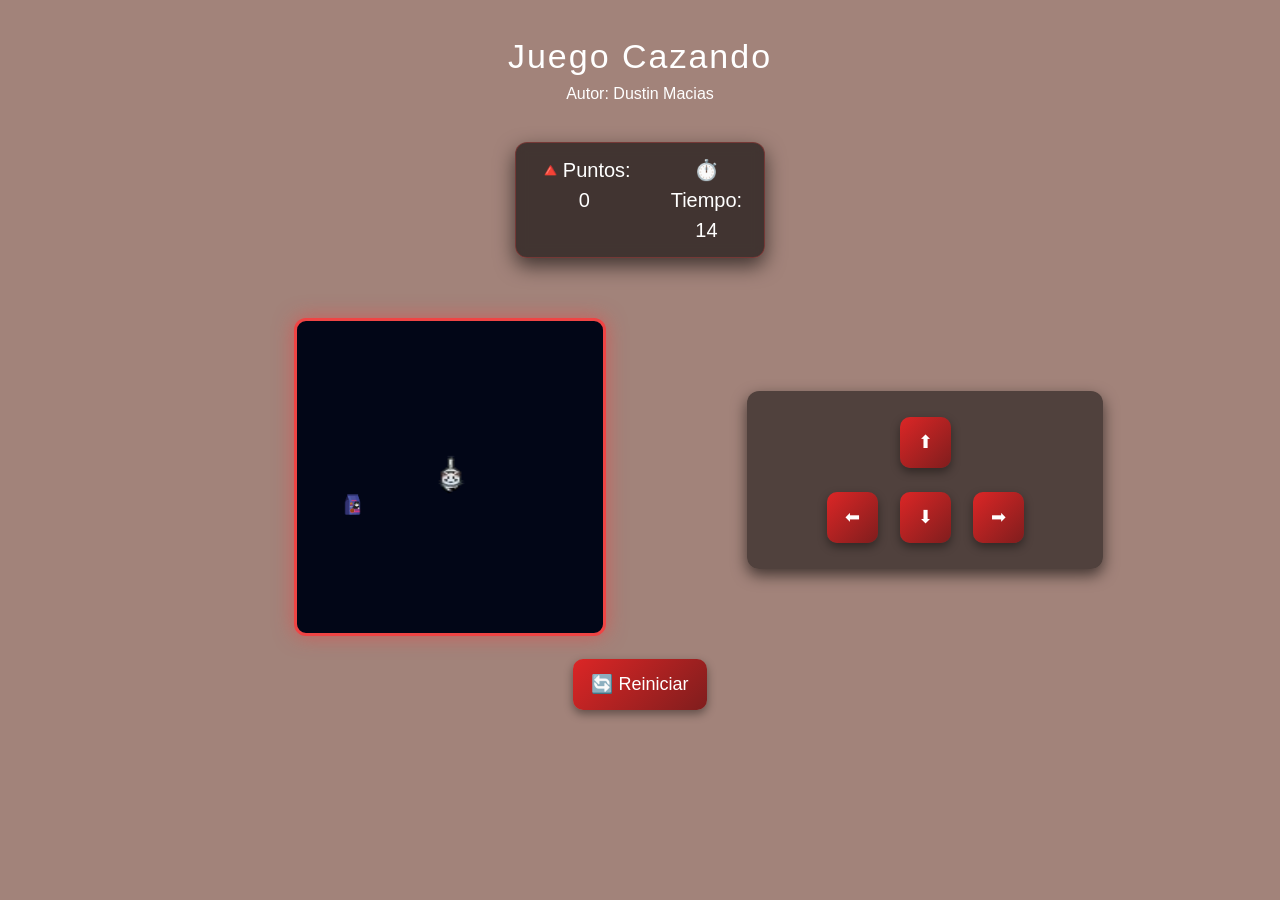
<file: index.html>
<!DOCTYPE html>
<html lang="es">
<head>
  <meta charset="UTF-8">
  <meta name="viewport" content="width=device-width, initial-scale=1.0">
  <title>Juego Cazando</title>

  <!-- Bootstrap -->
  <link href="https://cdn.jsdelivr.net/npm/bootstrap@5.3.2/dist/css/bootstrap.min.css" rel="stylesheet">

  <!-- Tu CSS -->
  <link rel="stylesheet" href="assets/css/cazando.css">
</head>

<body onload="iniciarJuego()">

<div class="container text-center">

  <h1 class="mt-3">Juego Cazando</h1>
  <p>Autor: Dustin Macias</p>

  <!-- PANEL -->
  <div class="d-flex justify-content-center">
    <div class="panel">
      <span>🔺Puntos: <span id="puntos"></span></span>
      <span>⏱️Tiempo: <span id="tiempo"></span></span>
    </div>
  </div>

  <!-- ZONA DE JUEGO -->
  <div class="row justify-content-center align-items-center mt-3 g-4">

    <!-- CANVAS -->
    <div class="col-12 col-md-6">
      <canvas id="areaJuego"></canvas>
    </div>

    <!-- CONTROLES -->
    <div class="col-12 col-md-4">
      <div class="controles">

        <div class="fila">
          <button id="btnArriba">⬆</button>
        </div>

        <div class="fila">
          <button id="btnIzquierda">⬅</button>
          <button id="btnAbajo">⬇</button>
          <button id="btnDerecha">➡</button>
        </div>

      </div>
    </div>

  </div>

  <!-- BOTÓN -->
  <button class="mt-3" onclick="reiniciarJuego()">🔄 Reiniciar</button>

  <p id="mensaje"></p>

</div>

<script src="assets/js/cazando.js"></script>
<script src="assets/js/utils.js"></script>

</body>
</html>
</file>
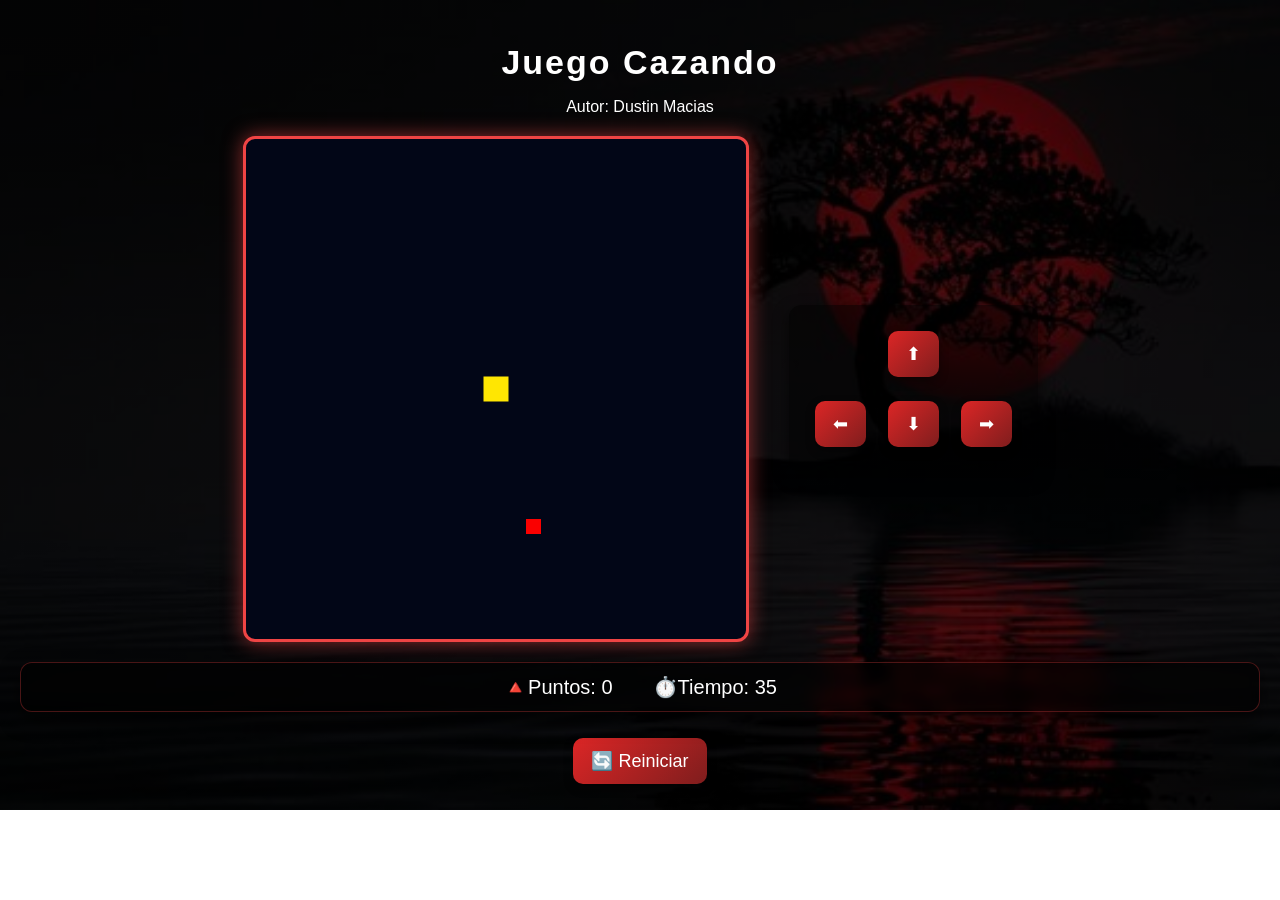
<file: cazando copy.html>
<!DOCTYPE html>
<html>
<head>
  <title>Juego Cazando</title>
  <link rel="stylesheet" href="assets/css/cazando copy.css">
</head>
<body onload="iniciarJuego()">

  <h1>Juego Cazando</h1>
  <p>Autor: Dustin Macias</p>

  <div class="zona-juego">
    <canvas id="areaJuego" width="500" height="500"></canvas>

    <div class="controles">
      <div class="fila">
        <button id="btnArriba">⬆</button>
      </div>

      <div class="fila">
        <button id="btnIzquierda">⬅</button>
        <button id="btnAbajo">⬇</button>
        <button id="btnDerecha">➡</button>
      </div>
    </div>
  </div>


  <div class="panel">
    <span>🔺Puntos: <span id="puntos"></span></span>
    <span>⏱️Tiempo: <span id="tiempo"></span></span>
  </div>
    <button onclick="reiniciarJuego()">🔄 Reiniciar</button>
    <samp id="mensaje"></samp>

<script src="assets/js/cazando copy.js"></script>
<script src="assets/js/utils.js"></script>
</body>
</html>
</file>
<file: assets/css/cazando.css>
body {
  text-align: center;
  font-family: 'Orbitron', 'Segoe UI', sans-serif;
  background: rgba(77, 19, 1, 0.521);
  background-size: cover;
  background-position: center;
  background-repeat: no-repeat;
  margin: 0;
  padding: 20px;
  color: #ffffff;
}

/* TITULO */
h1 {
  margin-bottom: 5px;
  font-size: 34px;
  letter-spacing: 2px;
}

/* PANEL DE PUNTOS Y TIEMPO */

.contenidopanel{
  display: flex;
  justify-content: center;
}

.panel {
  width: 250px;
  margin: 20px 0;
  font-size: 20px;
  display: flex;
  justify-content: center;
  gap: 40px;
  background: rgba(0,0,0,0.6);
  padding: 12px 25px;
  border-radius: 12px;
  backdrop-filter: blur(6px);
  box-shadow: 0 8px 20px rgba(0,0,0,0.6);
  border: 1px solid rgba(239, 68, 68, 0.3);
}

/* ZONA DE JUEGO (canvas + controles) */
.zona-juego {
  display: flex;
  justify-content: center;
  align-items: center;
  gap: 40px;
  margin-top: 20px;
}

/* CANVAS DEL JUEGO */
canvas {
  background: #020617;
  border: 3px solid #ef4444;
  border-radius: 12px;
  box-shadow: 0 0 20px rgba(239, 68, 68, 0.6);
}

/* CONTROLES */
.controles {
  display: flex;
  flex-direction: column;
  align-items: center;
  justify-content: center;
  gap: 12px;
  padding: 20px;
  border-radius: 12px;
  background: rgba(0,0,0,0.5);
  box-shadow: 0 6px 15px rgba(0,0,0,0.6);
}

/* FILAS DE BOTONES */
.fila {
  display: flex;
  gap: 10px;
  justify-content: center;
}

/* BOTONES */
button {
  margin: 6px;
  padding: 12px 18px;
  font-size: 18px;
  cursor: pointer;
  border: none;
  border-radius: 10px;
  background: linear-gradient(135deg, #dc2626, #7f1d1d);
  color: white;
  transition: all 0.2s ease;
  box-shadow: 0 4px 10px rgba(0,0,0,0.4);
}

/* HOVER BOTONES */
button:hover {
  transform: translateY(-2px) scale(1.08);
  background: linear-gradient(135deg, #ef4444, #991b1b);
  box-shadow: 0 6px 15px rgba(0,0,0,0.7);
}

/* CLICK BOTON */
button:active {
  transform: scale(0.95);
}

/* MENSAJE */
#mensaje {
  font-size: 24px;
  font-weight: bold;
  margin-top: 20px;
  color: #ef4444;
  text-shadow: 0 0 10px rgba(239, 68, 68, 0.7);
}
</file>
<file: assets/css/cazando copy.css>
body {
  text-align: center;
  font-family: 'Orbitron', 'Segoe UI', sans-serif;
  background: 
    linear-gradient(rgba(0,0,0,0.7), rgba(0,0,0,0.7)),
    url("../img/fondo1.png");
  background-size: cover;
  background-position: center;
  background-repeat: no-repeat;
  margin: 0;
  padding: 20px;
  color: #ffffff;
}

/* TITULO */
h1 {
  margin-bottom: 5px;
  font-size: 34px;
  letter-spacing: 2px;
}

/* PANEL DE PUNTOS Y TIEMPO */
.panel {
  margin: 20px 0;
  font-size: 20px;
  display: flex;
  justify-content: center;
  gap: 40px;
  background: rgba(0,0,0,0.6);
  padding: 12px 25px;
  border-radius: 12px;
  backdrop-filter: blur(6px);
  box-shadow: 0 8px 20px rgba(0,0,0,0.6);
  border: 1px solid rgba(239, 68, 68, 0.3);
}

/* ZONA DE JUEGO (canvas + controles) */
.zona-juego {
  display: flex;
  justify-content: center;
  align-items: center;
  gap: 40px;
  margin-top: 20px;
}

/* CANVAS DEL JUEGO */
canvas {
  background: #020617;
  border: 3px solid #ef4444;
  border-radius: 12px;
  box-shadow: 0 0 20px rgba(239, 68, 68, 0.6);
}

/* CONTROLES */
.controles {
  display: flex;
  flex-direction: column;
  align-items: center;
  justify-content: center;
  gap: 12px;
  padding: 20px;
  border-radius: 12px;
  background: rgba(0,0,0,0.5);
  box-shadow: 0 6px 15px rgba(0,0,0,0.6);
}

/* FILAS DE BOTONES */
.fila {
  display: flex;
  gap: 10px;
  justify-content: center;
}

/* BOTONES */
button {
  margin: 6px;
  padding: 12px 18px;
  font-size: 18px;
  cursor: pointer;
  border: none;
  border-radius: 10px;
  background: linear-gradient(135deg, #dc2626, #7f1d1d);
  color: white;
  transition: all 0.2s ease;
  box-shadow: 0 4px 10px rgba(0,0,0,0.4);
}

/* HOVER BOTONES */
button:hover {
  transform: translateY(-2px) scale(1.08);
  background: linear-gradient(135deg, #ef4444, #991b1b);
  box-shadow: 0 6px 15px rgba(0,0,0,0.7);
}

/* CLICK BOTON */
button:active {
  transform: scale(0.95);
}

/* MENSAJE */
#mensaje {
  font-size: 24px;
  font-weight: bold;
  margin-top: 20px;
  color: #ef4444;
  text-shadow: 0 0 10px rgba(239, 68, 68, 0.7);
}
</file>
